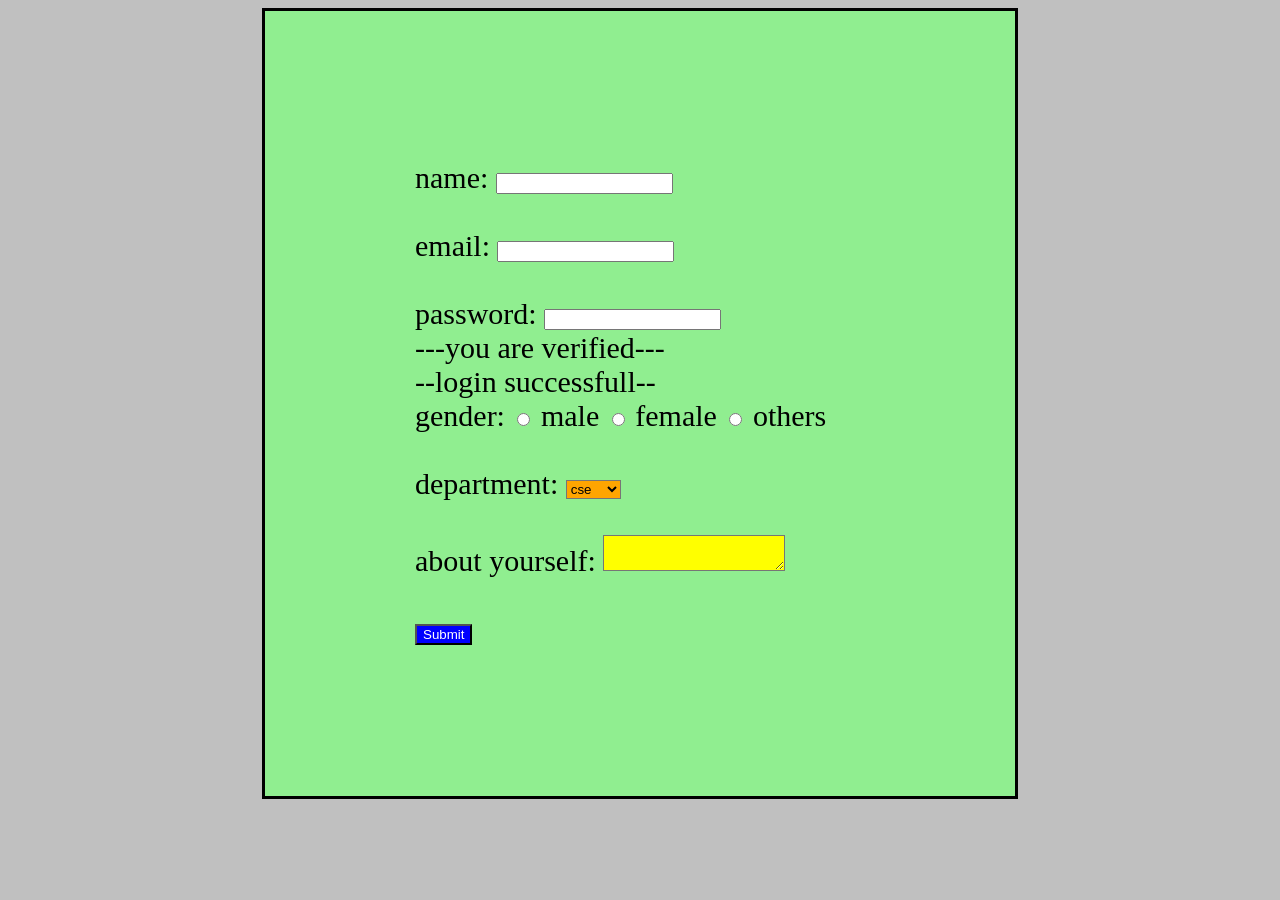
<file: index.html>
<!DOCTYPE html>
<html>
    <head>
        <title>
            google
            </title>

            <link rel="stylesheet";
                  href="practice.css";
            >
        
    </head>
    
        <form>
            name:
            <input type="text">

            <br><br>

            email:
            <input type="email">

            <br><br>

            password:
            <input type="password">
            <br>

            ---you are verified---

           <br>
            --login successfull--
            <br>
            gender:
            <input type="radio" name="gender">
            male
             <input type="radio" name="gender">
            female
             <input type="radio" name="gender">
            others

            <br><br>

            department:
            <select>
                <option>cse</option>
                <option>ece</option>
                <option>mech</option>
                <option>sm</option>
                
            </select>
             <br><br>

            about yourself:
            <textarea>

            </textarea>
             <br><br>
             <input type="submit">




        </form>
    
</html>
</file>
<file: practice.css>
body{
    background-color:silver;
}
form{
    background-color:lightgreen;
    margin:auto;
    border:3px solid black;
    width:450px;
    padding:150px;
    font-size:30px;
    
    input[type="submit"]{
    background-color:blue;
    color:white;
}
   textarea{
    background-color:yellow;
   }
   select{
    background-color:orange;
   }
}
</file>
